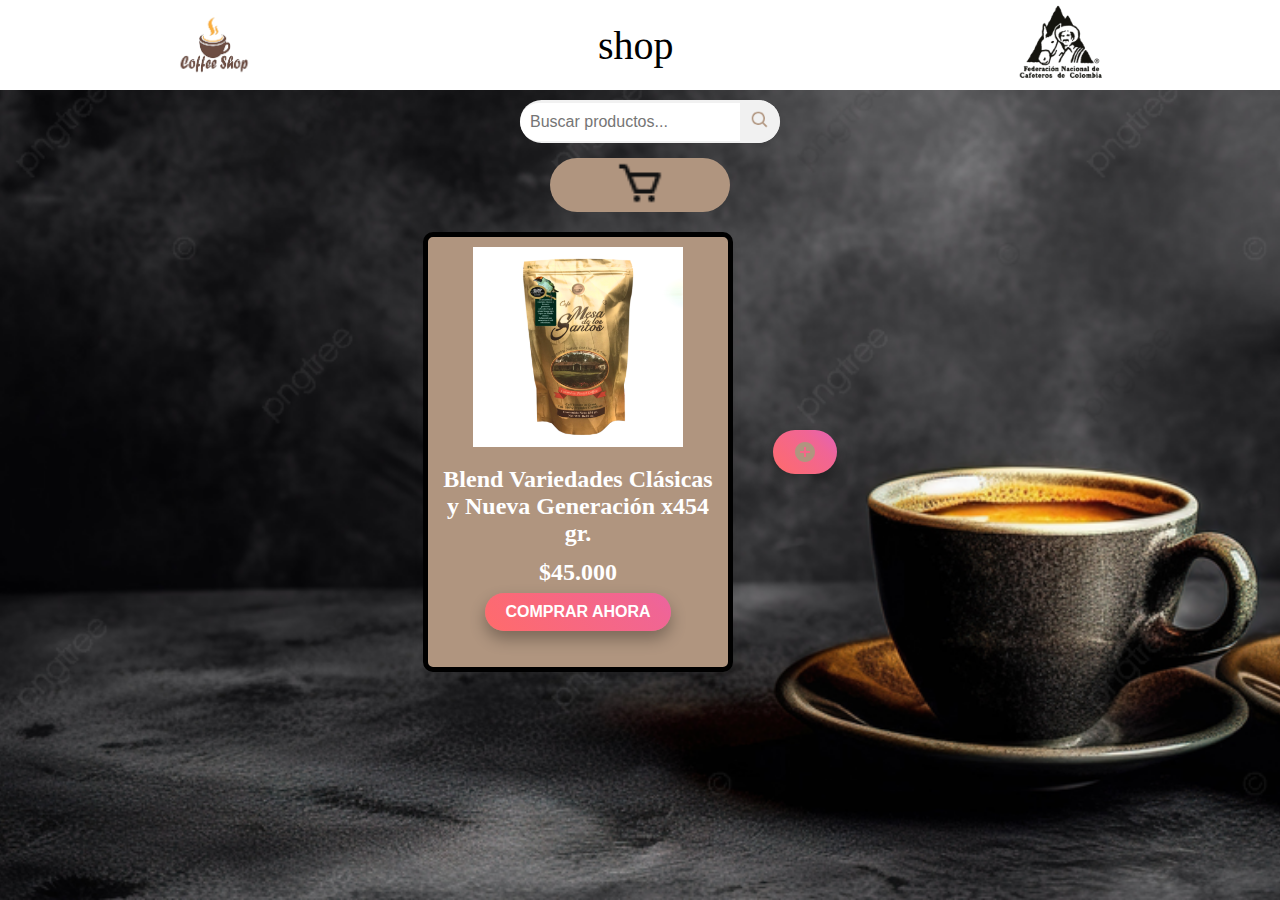
<file: index.html>
<!DOCTYPE html>
<html lang="en">
<head>
    <meta charset="UTF-8">
    <meta name="viewport" content="width=device-width, initial-scale=1.0">
    <link rel="stylesheet" href="style.css">
    <title>Cata Del Vergel</title>
</head>
<body>
    <header class="cabezado">
        <div class="logo">
            <img src="imagenes/logo-probicional-removebg-preview.png" alt="logotipo">
        </div>
        <p>shop</p>
        <div class="cafeteros">
            <img src="imagenes/cafeteros-removebg-preview.png" alt="">
        </div>
    </header>
    <nav class="sub-cabezado">
        <div class="search-container">
            <input type="text" id="search-input" class="search-input" placeholder="Buscar productos...">
            <button class="search-button" onclick="searchProducts()">
                <img class="search-icon" src="[data-uri]"/>
            </button>
        </div>
        <div class="cart-container" id="carrito">
            <a href="carrito.html">
                <img class="carrito" src="[data-uri]"/>
            </a>
        </div>
    </nav>
    <article>
        <div class="box">
            <div class="box1">
                <a class="link" href="paca-mesaSantos.html">
                    <img class="prod1" src="productos/pacas/paca-cafe-mesa-de-los-santos.png" >
                    <h2 class="title2">Blend Variedades Clásicas y Nueva Generación x454 gr.</h2>
                    <h2 class="title2">$45.000</h2>
                    <div class="button-container">
                        <button class="exotic-button">Comprar Ahora</button>
                    </div>
                </a>
            </div>
            <div class="box-plus">
                <div class="button-container">
                    <button class="plus-button" onclick="addToCart()">
                        <img src="[data-uri]"/>
                    </button>
                </div>
            </div>
        </div>  
    </article>
    <script src="script.js"></script>
</body>
</html>
</file>
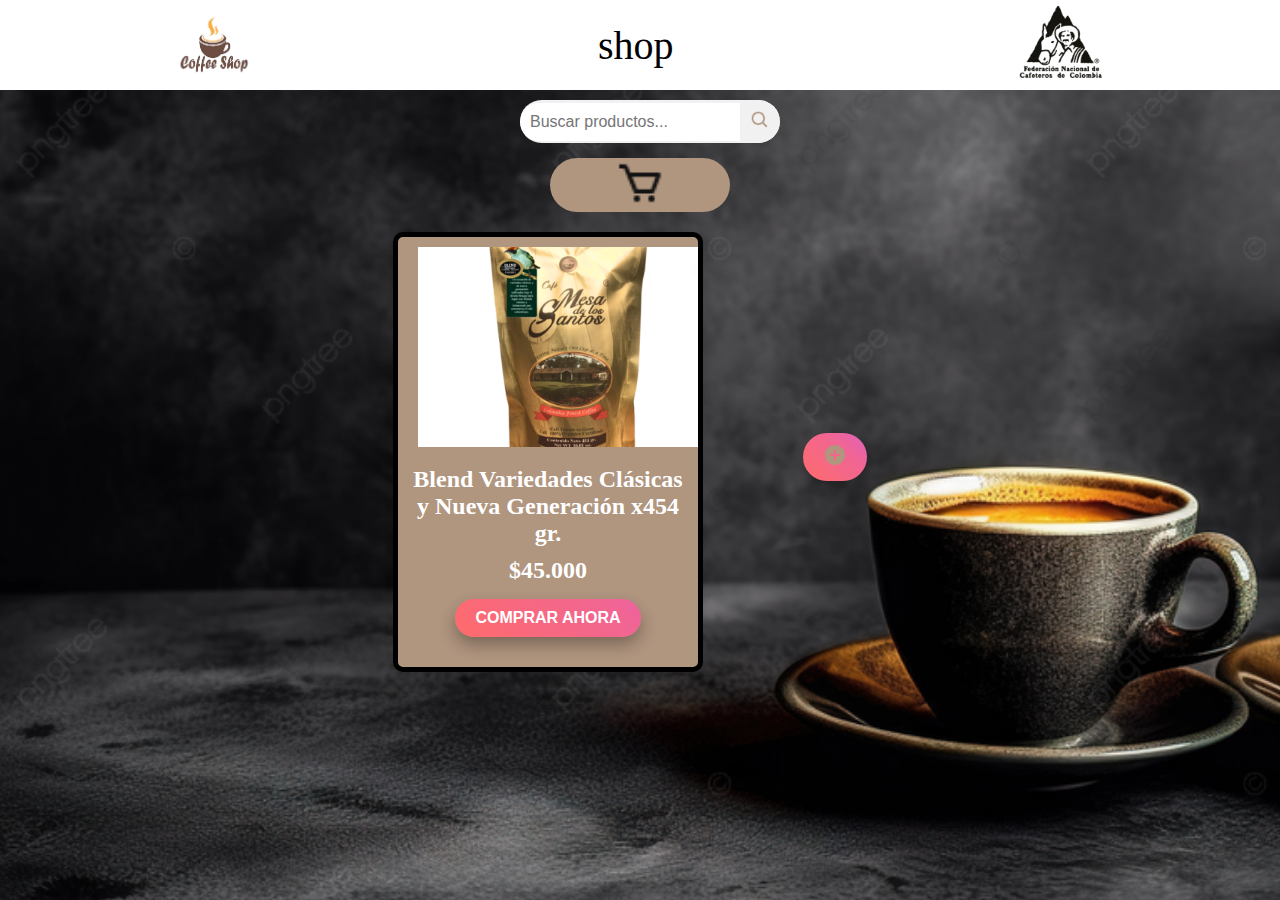
<file: html/index.html>
<!DOCTYPE html>
<html lang="en">
<head>
    <meta charset="UTF-8">
    <meta name="viewport" content="width=device-width, initial-scale=1.0">
    <link rel="stylesheet" href="../css/style.css">
    <title>Cata Del Vergel</title>
</head>
<body>
    <header class="cabezado">
        <div class="logo">
            <img src="../imagenes/logo-probicional-removebg-preview.png" alt="logotipo">
        </div>
        <p>shop</p>
        <div class="cafeteros">
            <img src="../imagenes/cafeteros-removebg-preview.png" alt="">
        </div>
    </header>
    <nav class="sub-cabezado">
        <div class="search-container">
            <input type="text" id="search-input" class="search-input" placeholder="Buscar productos...">
            <button class="search-button" onclick="searchProducts()">
                <img class="search-icon" src="[data-uri]"/>
            </button>
        </div>
        <div class="cart-container" id="carrito">
            <a href="./carrito.html">
                <img class="carrito" src="[data-uri]"/>
            </a>
        </div>
    </nav>
    <article>
        <div class="box">
            <div class="box1">
                <a class="link" href="./paca-mesaSantos.html">
                    <img class="prod1" src="../productos/pacas/paca-cafe-mesa-de-los-santos.png" >
                    <h2 class="title2">Blend Variedades Clásicas y Nueva Generación x454 gr.</h2>
                    <h2 class="title2">$45.000</h2>
                    <div class="button-container">
                        <button class="exotic-button">Comprar Ahora</button>
                    </div>
                </a>
            </div>
            <div id="productList" class="product-list">
                <!-- Los productos se cargarán aquí -->
            </div>
            <div class="box-plus">
                <div class="button-container">
                    <button class="plus-button">
                        <a href="./form.html">
                            <img src="[data-uri]"/>
                        </a>
                    </button>
                </div>
            </div>
        </div>  
    </article>
    <script src="../script.js"></script>
</body>
</html>
</file>
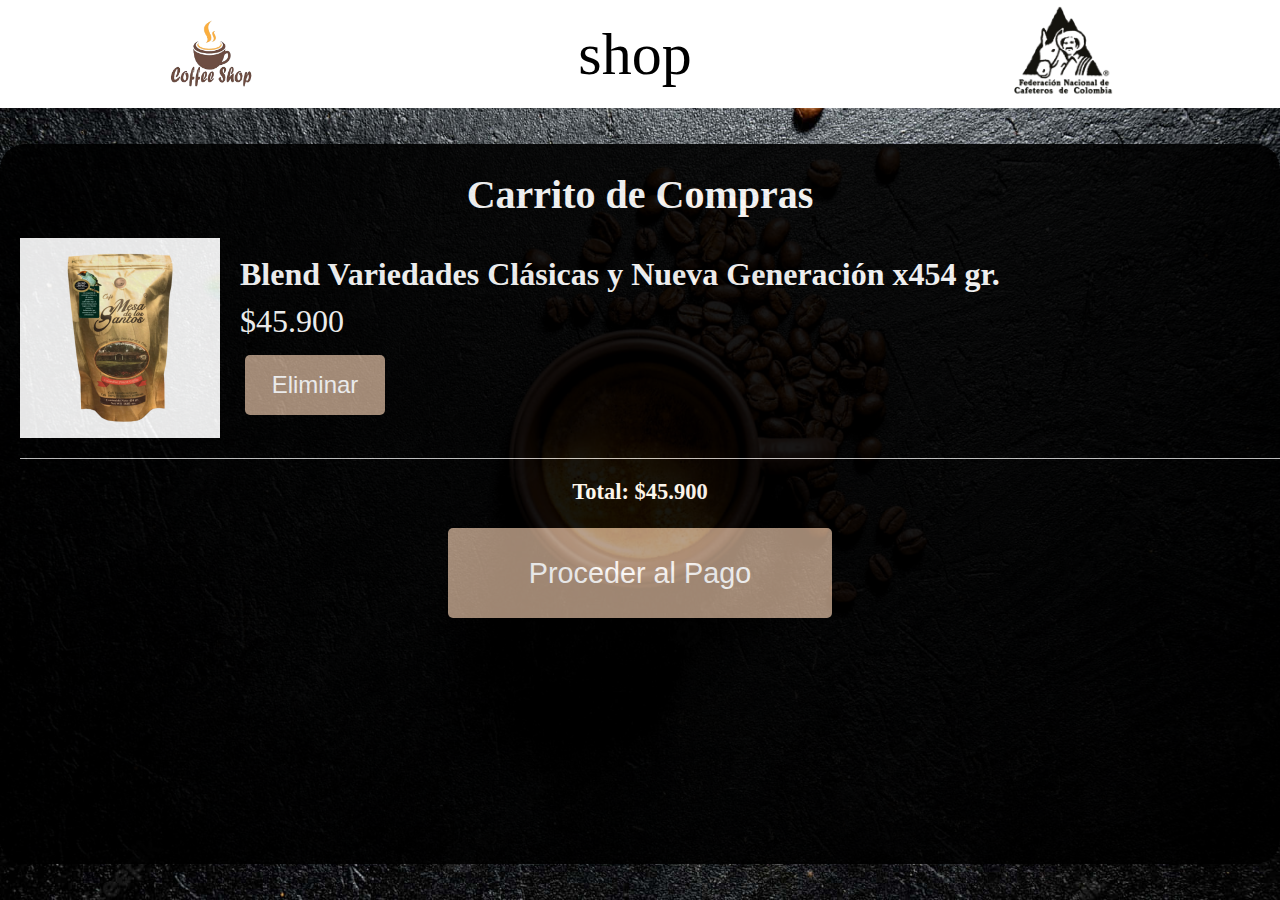
<file: carrito.html>
<!DOCTYPE html>
<html lang="en">
<head>
    <meta charset="UTF-8">
    <meta name="viewport" content="width=device-width, initial-scale=1.0">
    <link rel="stylesheet" href="style-cart.css">
    <title>Carrito de Compras</title>
</head>
<body>
    <div class="movil">
        <header class="cabezado">
            <div class="logo">
                <img src="imagenes/logo-probicional-removebg-preview.png" alt="Logotipo">
            </div>
            <p class="title">shop</p>
            <div class="cafeteros">
                <img src="imagenes/cafeteros-removebg-preview.png" alt="Cafeteros">
            </div>
        </header>
        <main class="content">
            <section class="carrito-compras">
                <h1 class="carrito-titulo">Carrito de Compras</h1>
                <div class="item">
                    <img class="img-item" src="productos/pacas/paca-cafe-mesa-de-los-santos.png" alt="Paca de café Mesa de los Santos">
                    <div class="item-info">
                        <h2 class="item-nombre">Blend Variedades Clásicas y Nueva Generación x454 gr.</h2>
                        <p class="item-precio">$45.900</p>
                        <button class="remove-button">Eliminar</button>
                    </div>
                </div>
                <div class="total">
                    <h2>Total: $45.900</h2>
                    <button class="checkout-button">Proceder al Pago</button>
                </div>
            </section>
        </main>
    </div> 
    <script src="script.js"></script>
</body>
</html>
</file>
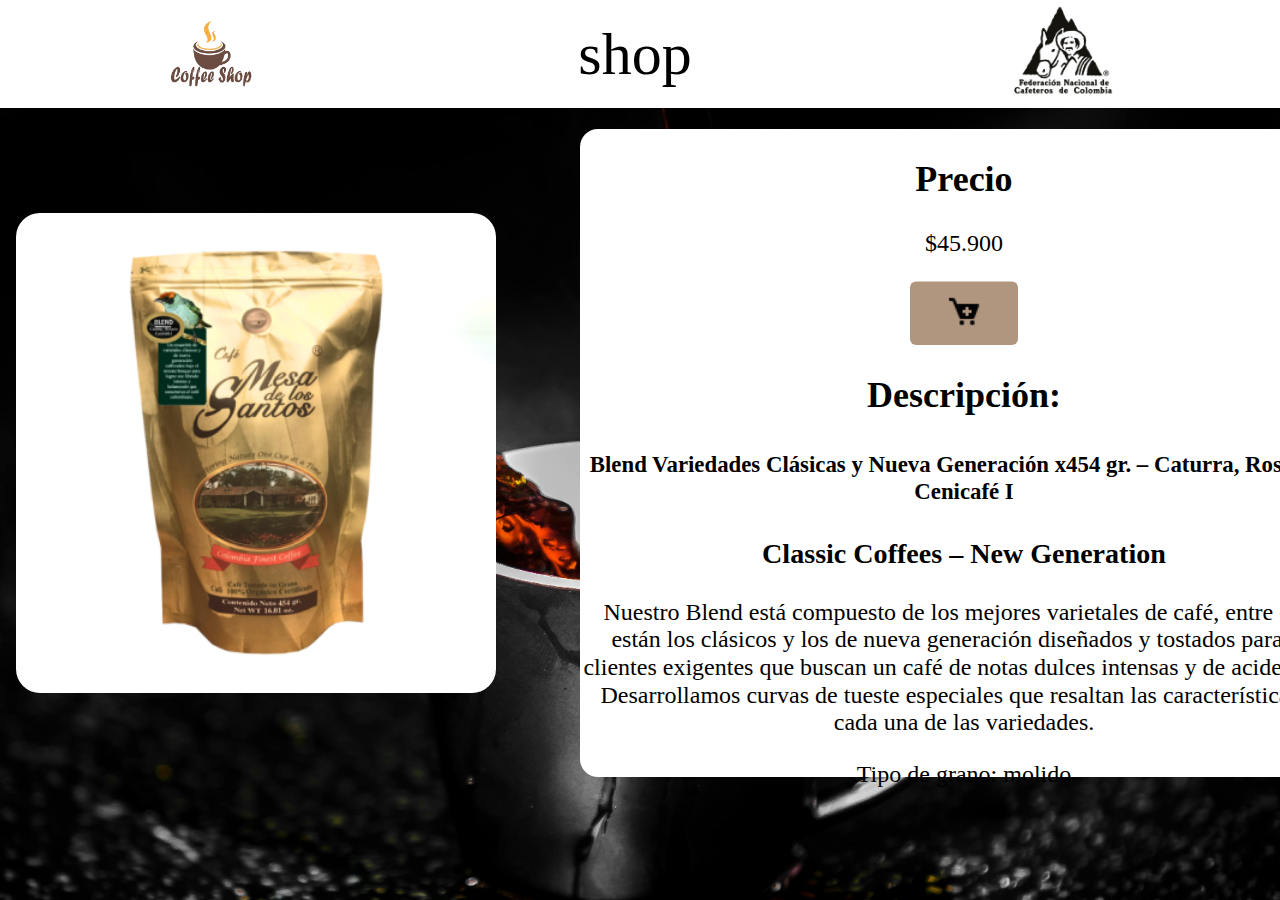
<file: paca-mesaSantos.html>
<!DOCTYPE html>
<html lang="en">
<head>
    <meta charset="UTF-8">
    <meta name="viewport" content="width=device-width, initial-scale=1.0">
    <link rel="stylesheet" href="style-paca.css">
    <title>Description</title>
</head>
<body>
    <header class="cabezado">
         <div class="logo">
            <img src="imagenes/logo-probicional-removebg-preview.png" alt="">
        </div>
        <p class="title2">shop</p>
        <div class="cafeteros">
            <img src="imagenes/cafeteros-removebg-preview.png" alt="">
        </div>
    </header>
    <main class="content">
        <section class="compras">
            <img class="img-sell" src="productos/pacas/paca-cafe-mesa-de-los-santos.png" alt="Paca de café Mesa de los Santos">
        </section>
        <aside class="description">
            <h2 class="price-title">Precio</h2>
            <p class="price">$45.900</p>
            <div class="button">
                <button class="buy-button" onclick="addToCart()"><a href="carrito.html"><img class="carrito" src="[data-uri]"/></a></button>
            </div>
            <h2 class="description-title">Descripción:</h2>
            <h2 class="title">Blend Variedades Clásicas y Nueva Generación x454 gr. – Caturra, Rosario y Cenicafé I</h2>
            <h3 class="sub-title">Classic Coffees – New Generation</h3>
            <p class="parrafo">
                Nuestro Blend está compuesto de los mejores varietales de café, entre ellos están los clásicos y los de nueva generación diseñados y tostados para los clientes exigentes que buscan un café de notas dulces intensas y de acidez baja.
                Desarrollamos curvas de tueste especiales que resaltan las características de cada una de las variedades.
            </p>
            <p>Tipo de grano: molido</p>
        </aside>
    </main>
    <script src="script.js"></script>
</body>
</html>
</file>
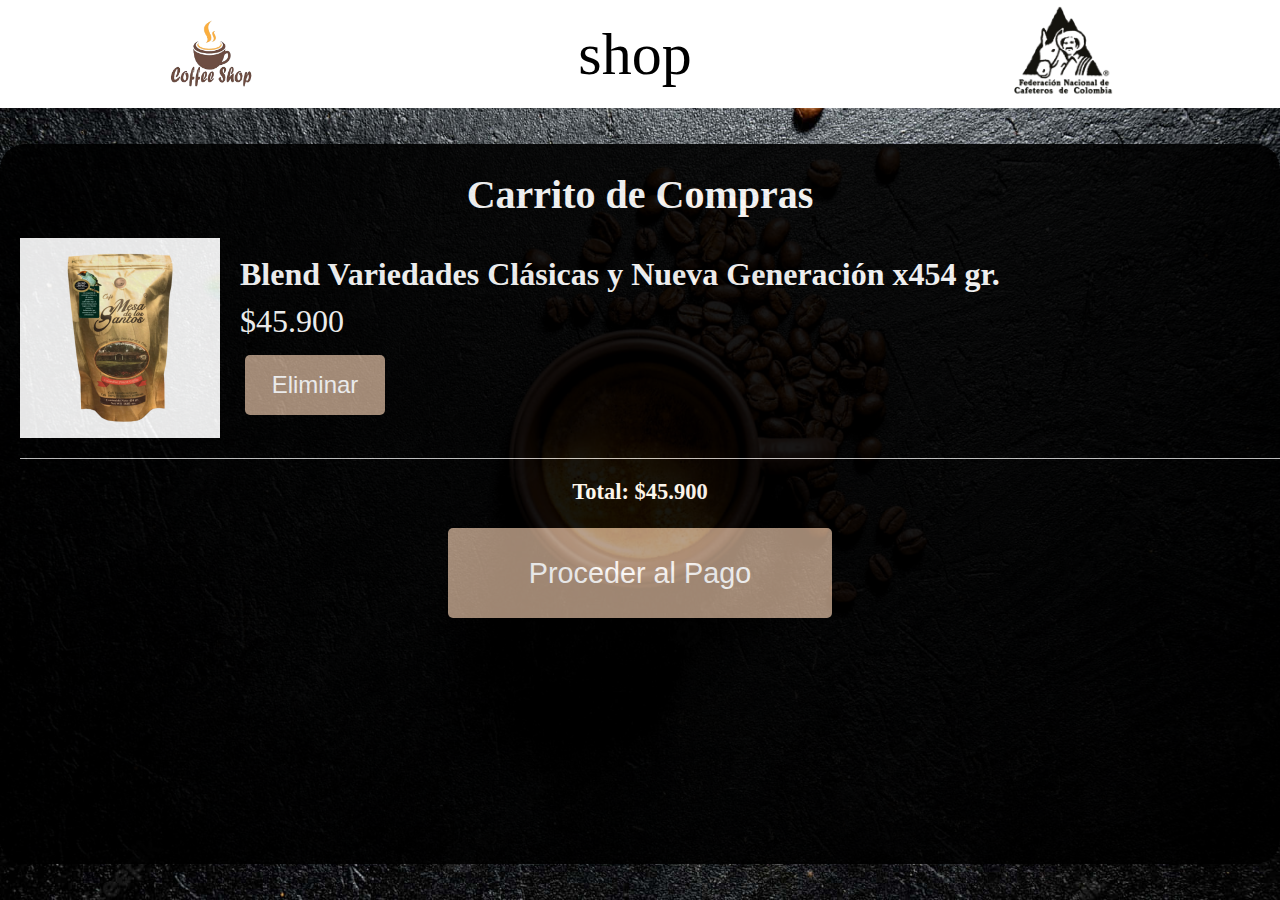
<file: html/carrito.html>
<!DOCTYPE html>
<html lang="en">
<head>
    <meta charset="UTF-8">
    <meta name="viewport" content="width=device-width, initial-scale=1.0">
    <link rel="stylesheet" href="../css/style-cart.css">
    <title>Carrito de Compras</title>
</head>
<body>
    <div class="movil">
        <header class="cabezado">
            <div class="logo">
                <img src="../imagenes/logo-probicional-removebg-preview.png" alt="Logotipo">
            </div>
            <p class="title">shop</p>
            <div class="cafeteros">
                <img src="../imagenes/cafeteros-removebg-preview.png" alt="Cafeteros">
            </div>
        </header>
        <main class="content">
            <section class="carrito-compras">
                <h1 class="carrito-titulo">Carrito de Compras</h1>
                <div class="item">
                    <img class="img-item" src="../productos/pacas/paca-cafe-mesa-de-los-santos.png" alt="Paca de café Mesa de los Santos">
                    <div class="item-info">
                        <h2 class="item-nombre">Blend Variedades Clásicas y Nueva Generación x454 gr.</h2>
                        <p class="item-precio">$45.900</p>
                        <button class="remove-button">Eliminar</button>
                    </div>
                </div>
                <div class="total">
                    <h2>Total: $45.900</h2>
                    <button class="checkout-button">Proceder al Pago</button>
                </div>
            </section>
        </main>
    </div> 
    <script src="../script.js"></script>
</body>
</html>
</file>
<file: style.css>
body {
    font-family: merdana;
    margin: 0;
    padding: 0;
    box-sizing: border-box;
    background-image: url(imagenes/fondo-2.png);
    background-attachment: fixed;
    background-repeat: no-repeat;
    background-size: cover;
    background-position: center center;
    text-align: center;
    justify-content: center;
}
.cabezado{
    display: flex;
    justify-content: center;
    align-items: center;
    background-color: white;
    height: 10vh;
    font-size: 250%;
    justify-content:space-around;
}
.logo{
    display: flex;
    height: 10vh;
    justify-content: start;
}
.cafeteros{
    display: flex;
    height: 10vh;
}
.navbar{
    display: flex;
    justify-content: space-around;
    align-items: center;
    padding: 5px 10px;
    margin: 20px auto;
    border-radius: 100vh;
    height: 2vh;
    width: 30vh;
    background-color:  #b0957f;
    color: black;
}
.sub-cabezado {
    display: flex;
    justify-content: space-between;
    flex-direction: column;
    padding: 10px;
    text-align: center;
    justify-content: center;
    align-items: center;
}
.search-container {
    display: flex;
    align-items: center;
    background-color: #f1f1f1;
    border-radius: 25px;
    overflow: hidden;
    margin-left: 20px;
}

.search-input {
    border: none;
    padding: 10px;
    font-size: 16px;
    border-radius: 25px 0 0 25px;
    outline: none;
    width: 200px;
}

.search-button {
    background-color: #f1f1f1;
    border: none;
    border-radius: 0 25px 25px 0;
    padding: 10px;
    cursor: pointer;
}

.search-icon {
    width: 20px;
    height: 20px;
}

.cart-container {
    display: flex;
    justify-content: center;
    width: 20vh;
    background-color: #b0957f;
    border: none;
    border-radius: 80px;
    margin-top: 15px;
} 

.carrito {
    width: 50px;
    height: 50px;
}

#cart-count {
    font-size: 20px;
    margin-left: 10px;
}
.box{
    display: flex;
    flex-wrap: wrap;
    justify-content: center;
    gap: 20px;
    margin-top: 10px;
}
.box a {
    text-decoration: none; 
    color: inherit; 
    display: block; 
    height: 100%; 
    width: 100%; 
}
.box1{
    background-color: #b0957f;
    border: 5px solid black;
    border-radius: 10px;
    overflow: hidden;
    width: 300px;
    height: 430px;
    color: inherit;
    text-decoration:none;
    box-shadow: 0 6px 10px rgba(0, 0, 0, 0.1);
    transition: transform 0.2s;
}


.box1:hover{
    transform: translateY(-5px);
}
.prod1{
    width: 70%;
    height: 200px;
    object-fit: cover;
    padding: 10px 40px;
}
.title2{
    padding: 5px 10px;
    text-align: center;
    margin: 0 0 2px;
    font-size: 24px;
    color: white;
}
.button-container {
    display: flex;
    justify-content: center;
    align-items: center;
}

.exotic-button {
    background: linear-gradient(45deg, #ff6b6b, #f06595, #cc5de8, #845ef7, #5c7cfa);
    background-size: 400%;
    border: none;
    border-radius: 30px;
    padding: 10px 20px;
    color: white;
    font-size: 16px;
    font-weight: bold;
    text-transform: uppercase;
    cursor: pointer;
    box-shadow: 0 8px 16px rgba(0, 0, 0, 0.3);
    transition: background 0.5s ease, transform 0.3s ease;
    position: relative;
    overflow: hidden;
}

.exotic-button::before {
    content: "";
    position: absolute;
    top: -50%;
    left: -50%;
    width: 200%;
    height: 200%;
    background: radial-gradient(circle, rgba(255, 255, 255, 0.4), rgba(255, 255, 255, 0));
    transition: transform 0.5s ease;
    transform: scale(0);
}

.exotic-button:hover {
    background-position: right;
    transform: translateY(-3px);
}

.exotic-button:hover::before {
    transform: scale(1);
}

.exotic-button:active {
    transform: translateY(-1px);
    box-shadow: 0 5px 12px rgba(0, 0, 0, 0.2);
}

.box-plus {
    display: flex;
    justify-content: center;
    align-items: center;
    margin: 10px;
    padding: 10px;
}
.plus-button {
    display: flex;
    justify-content: center;
    align-items: center;
}

.plus-button {
    background: linear-gradient(45deg, #ff6b6b, #f06595, #cc5de8, #845ef7, #5c7cfa);
    background-size: 400%;
    border: none;
    border-radius: 30px;
    padding: 10px 20px;
    color: white;
    font-size: 16px;
    font-weight: bold;
    text-transform: uppercase;
    cursor: pointer;
    box-shadow: 0 8px 16px rgba(0, 0, 0, 0.3);
    transition: background 0.5s ease, transform 0.3s ease;
    position: relative;
    overflow: hidden;
}

.plus-button::before {
    content: "";
    position: absolute;
    top: -50%;
    left: -50%;
    width: 200%;
    height: 200%;
    background: radial-gradient(circle, rgba(255, 255, 255, 0.4), rgba(255, 255, 255, 0));
    transition: transform 0.5s ease;
    transform: scale(0);
}

.plus-button:hover {
    background-position: right;
    transform: translateY(-3px);
}

.plus-button:hover::before {
    transform: scale(1);
}

.plus-button:active {
    transform: translateY(-1px);
    box-shadow: 0 5px 12px rgba(0, 0, 0, 0.2);
}
</file>
<file: css/style.css>
body {
    font-family: merdana;
    margin: 0;
    padding: 0;
    box-sizing: border-box;
    background-image: url(../imagenes/fondo-2.png);
    background-attachment: fixed;
    background-repeat: no-repeat;
    background-size: cover;
    background-position: center center;
    text-align: center;
    justify-content: center;
}
.cabezado{
    display: flex;
    justify-content: center;
    align-items: center;
    background-color: white;
    height: 10vh;
    font-size: 250%;
    justify-content:space-around;
}
.logo{
    display: flex;
    height: 10vh;
    justify-content: start;
}
.cafeteros{
    display: flex;
    height: 10vh;
}
.navbar{
    display: flex;
    justify-content: space-around;
    align-items: center;
    padding: 5px 10px;
    margin: 20px auto;
    border-radius: 100vh;
    height: 2vh;
    width: 30vh;
    background-color:  #b0957f;
    color: black;
}
.sub-cabezado {
    display: flex;
    justify-content: space-between;
    flex-direction: column;
    padding: 10px;
    text-align: center;
    justify-content: center;
    align-items: center;
}
.search-container {
    display: flex;
    align-items: center;
    background-color: #f1f1f1;
    border-radius: 25px;
    overflow: hidden;
    margin-left: 20px;
}

.search-input {
    border: none;
    padding: 10px;
    font-size: 16px;
    border-radius: 25px 0 0 25px;
    outline: none;
    width: 200px;
}

.search-button {
    background-color: #f1f1f1;
    border: none;
    border-radius: 0 25px 25px 0;
    padding: 10px;
    cursor: pointer;
}

.search-icon {
    width: 20px;
    height: 20px;
}

.cart-container {
    display: flex;
    justify-content: center;
    width: 20vh;
    background-color: #b0957f;
    border: none;
    border-radius: 80px;
    margin-top: 15px;
} 

.carrito {
    width: 50px;
    height: 50px;
}

#cart-count {
    font-size: 20px;
    margin-left: 10px;
}
.box{
    display: flex;
    flex-wrap: wrap;
    justify-content: center;
    gap: 20px;
    margin-top: 10px;
}
.box a {
    text-decoration: none; 
    color: inherit; 
    display: block; 
    height: 100%; 
    width: 100%; 
}
.box1{
    background-color: #b0957f;
    border: 5px solid black;
    border-radius: 10px;
    overflow: hidden;
    width: 300px;
    height: 430px;
    color: inherit;
    text-decoration:none;
    box-shadow: 0 6px 10px rgba(0, 0, 0, 0.1);
    transition: transform 0.2s;
}


.box1:hover{
    transform: translateY(-5px);
}
.prod1{
    width: 70%;
    height: 200px;
    object-fit: cover;
    padding: 10px 40px;
}
.title2{
    padding: 5px 10px;
    text-align: center;
    margin: 0 0 2px;
    font-size: 24px;
    color: white;
}
.button-container {
    display: flex;
    justify-content: center;
    align-items: center;
}

.exotic-button {
    background: linear-gradient(45deg, #ff6b6b, #f06595, #cc5de8, #845ef7, #5c7cfa);
    background-size: 400%;
    border: none;
    border-radius: 30px;
    padding: 10px 20px;
    color: white;
    font-size: 16px;
    font-weight: bold;
    text-transform: uppercase;
    cursor: pointer;
    box-shadow: 0 8px 16px rgba(0, 0, 0, 0.3);
    transition: background 0.5s ease, transform 0.3s ease;
    position: relative;
    overflow: hidden;
}

.exotic-button::before {
    content: "";
    position: absolute;
    top: -50%;
    left: -50%;
    width: 200%;
    height: 200%;
    background: radial-gradient(circle, rgba(255, 255, 255, 0.4), rgba(255, 255, 255, 0));
    transition: transform 0.5s ease;
    transform: scale(0);
}

.exotic-button:hover {
    background-position: right;
    transform: translateY(-3px);
}

.exotic-button:hover::before {
    transform: scale(1);
}

.exotic-button:active {
    transform: translateY(-1px);
    box-shadow: 0 5px 12px rgba(0, 0, 0, 0.2);
}

.box-plus {
    display: flex;
    justify-content: center;
    align-items: center;
    margin: 10px;
    padding: 10px;
}
.plus-button {
    display: flex;
    justify-content: center;
    align-items: center;
}

.plus-button {
    background: linear-gradient(45deg, #ff6b6b, #f06595, #cc5de8, #845ef7, #5c7cfa);
    background-size: 400%;
    border: none;
    border-radius: 30px;
    padding: 10px 20px;
    color: white;
    font-size: 16px;
    font-weight: bold;
    text-transform: uppercase;
    cursor: pointer;
    box-shadow: 0 8px 16px rgba(0, 0, 0, 0.3);
    transition: background 0.5s ease, transform 0.3s ease;
    position: relative;
    overflow: hidden;
}

.plus-button::before {
    content: "";
    position: absolute;
    top: -50%;
    left: -50%;
    width: 200%;
    height: 200%;
    background: radial-gradient(circle, rgba(255, 255, 255, 0.4), rgba(255, 255, 255, 0));
    transition: transform 0.5s ease;
    transform: scale(0);
}

.plus-button:hover {
    background-position: right;
    transform: translateY(-3px);
}

.plus-button:hover::before {
    transform: scale(1);
}

.plus-button:active {
    transform: translateY(-1px);
    box-shadow: 0 5px 12px rgba(0, 0, 0, 0.2);
}

/* Estilo para el contenedor de los productos */
.product-list {
    display: flex;
    flex-wrap: wrap;
    justify-content: center;
    gap: 20px;
    margin: 20px;
}

/* Estilo para cada producto */
.box1 {
    background-color: #b0957f;
    border: 5px solid black;
    border-radius: 10px;
    overflow: hidden;
    width: 300px;
    height: 430px;
    color: inherit;
    text-decoration: none;
    box-shadow: 0 6px 10px rgba(0, 0, 0, 0.1);
    transition: transform 0.2s;
}

.box1:hover {
    transform: translateY(-5px);
}

/* Estilo para la imagen del producto */
.prod1 {
    width: 100%;
    height: 200px;
    object-fit: cover;
    padding: 10px 20px;
}

/* Estilo para los títulos */
.title2 {
    padding: 5px 10px;
    text-align: center;
    margin: 0;
    font-size: 24px;
    color: white;
}

/* Estilo para el contenedor del botón */
.button-container {
    text-align: center;
    margin-top: 10px;
}

/* Estilo para el botón de compra */
.exotic-button {
    background: linear-gradient(45deg, #ff6b6b, #f06595, #cc5de8, #845ef7, #5c7cfa);
    background-size: 400%;
    border: none;
    border-radius: 30px;
    padding: 10px 20px;
    color: white;
    font-size: 16px;
    font-weight: bold;
    text-transform: uppercase;
    cursor: pointer;
    box-shadow: 0 8px 16px rgba(0, 0, 0, 0.3);
    transition: background 0.5s ease, transform 0.3s ease;
    position: relative;
    overflow: hidden;
}

.exotic-button::before {
    content: "";
    position: absolute;
    top: -50%;
    left: -50%;
    width: 200%;
    height: 200%;
    background: radial-gradient(circle, rgba(255, 255, 255, 0.4), rgba(255, 255, 255, 0));
    transition: transform 0.5s ease;
    transform: scale(0);
}

.exotic-button:hover {
    background-position: right;
    transform: translateY(-3px);
}

.exotic-button:hover::before {
    transform: scale(1);
}

.exotic-button:active {
    transform: translateY(-1px);
    box-shadow: 0 5px 12px rgba(0, 0, 0, 0.2);
}
</file>
<file: style-cart.css>
:root {
    --main-bg-color: #b0957f;
    --text-color: white;
    --header-bg-color: white;
    --header-text-color: black;
    --button-hover-scale: 1.05;
    --button-active-scale: 0.95;
    --button-active-bg-color: aquamarine;
}
body {
    font-family: merdana;
    margin: 0;
    padding: 0;
    box-sizing: border-box;
    background-image: url('imagenes/fondo-carrito.jpg');
    background-attachment: fixed;
    background-repeat: no-repeat;
    background-size: cover; 
    background-position: center ; 
    color: white;
    text-align: center;
    justify-content: center;
}
.cabezado{
    display: flex;
    justify-content: center;
    align-items: center;
    background-color: white;
    height: 12vh;
    font-size: 60px;
    justify-content:space-around;
    color:black

}
.logo{
    display: flex;
    width: 12vh;
    height: 12vh;
    justify-content: start;
}
.cafeteros{
    display: flex;
    height: 12vh;
}
.content {
    display: flex;
    flex-direction: column;
    justify-content: center;
    align-items: center;
    height: calc(100vh - 12vh); 
    position: relative;
    font-size: 15px;
}

.carrito-compras {
    max-width: 100%; 
    width: 150vh;
    height: 80vh;
    margin: 20px;
    text-align: center;
    background-color: black;
    opacity: 0.9;
    border: none;
    border-radius: 25px;
}

.carrito-titulo {
    font-size: 2.5rem;
    margin-bottom: 20px;
}

.item {
    display: flex;
    align-items: center;
    margin-bottom: 30px;
    border-bottom: 1px solid #ccc;
    padding-bottom: 20px;
    margin: 0 0 0 20px;
}

.img-item {
    max-width: 200px;
    height: auto;
    margin-right: 20px;
}

.item-info {
    display: flex;
    flex-direction: column;
    align-items: flex-start;
}

.item-nombre {
    font-size: 2rem;
    margin: 0;
}

.item-precio {
    font-size: 2rem;
    margin: 10px 0;
}

.remove-button {
    background-color: var(--main-bg-color);
    color: var(--text-color);
    padding: 10px 20px;
    font-size: 1.5rem;
    border: none;
    border-radius: 5px;
    cursor: pointer;
    transition: background-color 0.3s, transform 0.3s;
    margin: 5px;
    height: 60px;
    width: 140px;
}

.remove-button:hover {
    transform: scale(var(--button-hover-scale));
}

.remove-button:active {
    background-color: var(--button-active-bg-color);
    transform: scale(var(--button-active-scale));
}

.total {
    margin-top: 20px;
}

.checkout-button {
    background-color: var(--main-bg-color);
    color: var(--text-color);
    padding: 15px 30px;
    font-size: 1.8rem;
    border: none;
    border-radius: 5px;
    cursor: pointer;
    transition: background-color 0.3s, transform 0.3s;
    margin: 5px;
    height: 10vh;
    width: 30vw
}

.checkout-button:hover {
    transform: scale(var(--button-hover-scale));
}

.checkout-button:active {
    background-color: var(--button-active-bg-color);
    transform: scale(var(--button-active-scale));
}

@media (max-width: 1200px) {
    .content {
        flex-direction: column;
        align-items: center;
    }

    .carrito-compras {
        width: 100%;
    }
}
</file>
<file: style-paca.css>
:root {
    --main-bg-color: #b0957f;
    --text-color: white;
    --header-bg-color: white;
    --header-text-color: black;
    --button-hover-scale: 1.05;
    --button-active-scale: 0.95;
    --button-active-bg-color: aquamarine;
}
body{
    font-family: merdana;
    margin: 0;
    padding: 0;
    box-sizing: border-box;
    background-image: url(imagenes/fondo-3.jpg);
    background-attachment: fixed;
    background-repeat: no-repeat;
    background-size: cover;
    background-position: center center;
    color: white;
    text-align: center;
    justify-content: center;
}
.cabezado{
    display: flex;
    justify-content: center;
    align-items: center;
    background-color: white;
    height: 12vh;
    font-size: 60px;
    justify-content:space-around;
    color:black
}
.logo{
    display: flex;
    width: 12vh;
    height: 12vh;
    justify-content: start;
}
.cafeteros{
    display: flex;
    height: 12vh;
}
.title{
    padding: 5px 8px;
    text-align: center;
    margin: 0 0 1px;
    font-size: 19px;
    color: black;
}
.content {
    display: flex;
    justify-content: center;
    align-items: center;
    flex-wrap: wrap;
    margin-top: 20px;
    transform: scale(1.2);
}
.compras {
    flex: 1 ;
    max-width: 60vh;
    display: flex;
    justify-content: center;
    align-items: center;
    margin-top: 50px;
    height: vh;

}
.description {
    flex: 2 1 60vh;
    max-width: 50%;
    height: 60vh;
    text-align: center;
    margin-top: 50px;
    color: black;
    background-color: white;
    border: 10px;
    border-radius: 15px;
    font-size: 20px;
}
.button {
    text-align: center;
    margin-top: 20px;
}
.buy-button {
    background-color: var(--main-bg-color);
    color: var(--text-color);
    padding: 10px 30px;
    border: none;
    border-radius: 5px;
    cursor: pointer;
    transition: background-color 0.3s, transform 0.3s;
}

.buy-button:hover {
    transform: scale(var(--button-hover-scale));
}

.buy-button:active {
    background-color: var(--button-active-bg-color);
    transform: scale(var(--button-active-scale));
}

.img-sell {
    max-width: 90%;
    height: 100%;
    border: none;
    border-radius: 20px;
    margin: 20px;
}

.carrito{
    width: 30px;
    height: 30px;
}
@media (max-width: 1000px) {
    .content {
        flex-direction: column;
        align-items: center;
    }

    .compras, .description {
        width:60%;
        height: 60%;
    }

    .description {
        text-align: center;
    }
}
</file>
<file: css/style-cart.css>
:root {
    --main-bg-color: #b0957f;
    --text-color: white;
    --header-bg-color: white;
    --header-text-color: black;
    --button-hover-scale: 1.05;
    --button-active-scale: 0.95;
    --button-active-bg-color: aquamarine;
}
body {
    font-family: merdana;
    margin: 0;
    padding: 0;
    box-sizing: border-box;
    background-image: url('../imagenes/fondo-carrito.jpg');
    background-attachment: fixed;
    background-repeat: no-repeat;
    background-size: cover; 
    background-position: center ; 
    color: white;
    text-align: center;
    justify-content: center;
}
.cabezado{
    display: flex;
    justify-content: center;
    align-items: center;
    background-color: white;
    height: 12vh;
    font-size: 60px;
    justify-content:space-around;
    color:black

}
.logo{
    display: flex;
    width: 12vh;
    height: 12vh;
    justify-content: start;
}
.cafeteros{
    display: flex;
    height: 12vh;
}
.content {
    display: flex;
    flex-direction: column;
    justify-content: center;
    align-items: center;
    height: calc(100vh - 12vh); 
    position: relative;
    font-size: 15px;
}

.carrito-compras {
    max-width: 100%; 
    width: 150vh;
    height: 80vh;
    margin: 20px;
    text-align: center;
    background-color: black;
    opacity: 0.9;
    border: none;
    border-radius: 25px;
}

.carrito-titulo {
    font-size: 2.5rem;
    margin-bottom: 20px;
}

.item {
    display: flex;
    align-items: center;
    margin-bottom: 30px;
    border-bottom: 1px solid #ccc;
    padding-bottom: 20px;
    margin: 0 0 0 20px;
}

.img-item {
    max-width: 200px;
    height: auto;
    margin-right: 20px;
}

.item-info {
    display: flex;
    flex-direction: column;
    align-items: flex-start;
}

.item-nombre {
    font-size: 2rem;
    margin: 0;
}

.item-precio {
    font-size: 2rem;
    margin: 10px 0;
}

.remove-button {
    background-color: var(--main-bg-color);
    color: var(--text-color);
    padding: 10px 20px;
    font-size: 1.5rem;
    border: none;
    border-radius: 5px;
    cursor: pointer;
    transition: background-color 0.3s, transform 0.3s;
    margin: 5px;
    height: 60px;
    width: 140px;
}

.remove-button:hover {
    transform: scale(var(--button-hover-scale));
}

.remove-button:active {
    background-color: var(--button-active-bg-color);
    transform: scale(var(--button-active-scale));
}

.total {
    margin-top: 20px;
}

.checkout-button {
    background-color: var(--main-bg-color);
    color: var(--text-color);
    padding: 15px 30px;
    font-size: 1.8rem;
    border: none;
    border-radius: 5px;
    cursor: pointer;
    transition: background-color 0.3s, transform 0.3s;
    margin: 5px;
    height: 10vh;
    width: 30vw
}

.checkout-button:hover {
    transform: scale(var(--button-hover-scale));
}

.checkout-button:active {
    background-color: var(--button-active-bg-color);
    transform: scale(var(--button-active-scale));
}

@media (max-width: 1200px) {
    .content {
        flex-direction: column;
        align-items: center;
    }

    .carrito-compras {
        width: 100%;
    }
}
</file>
